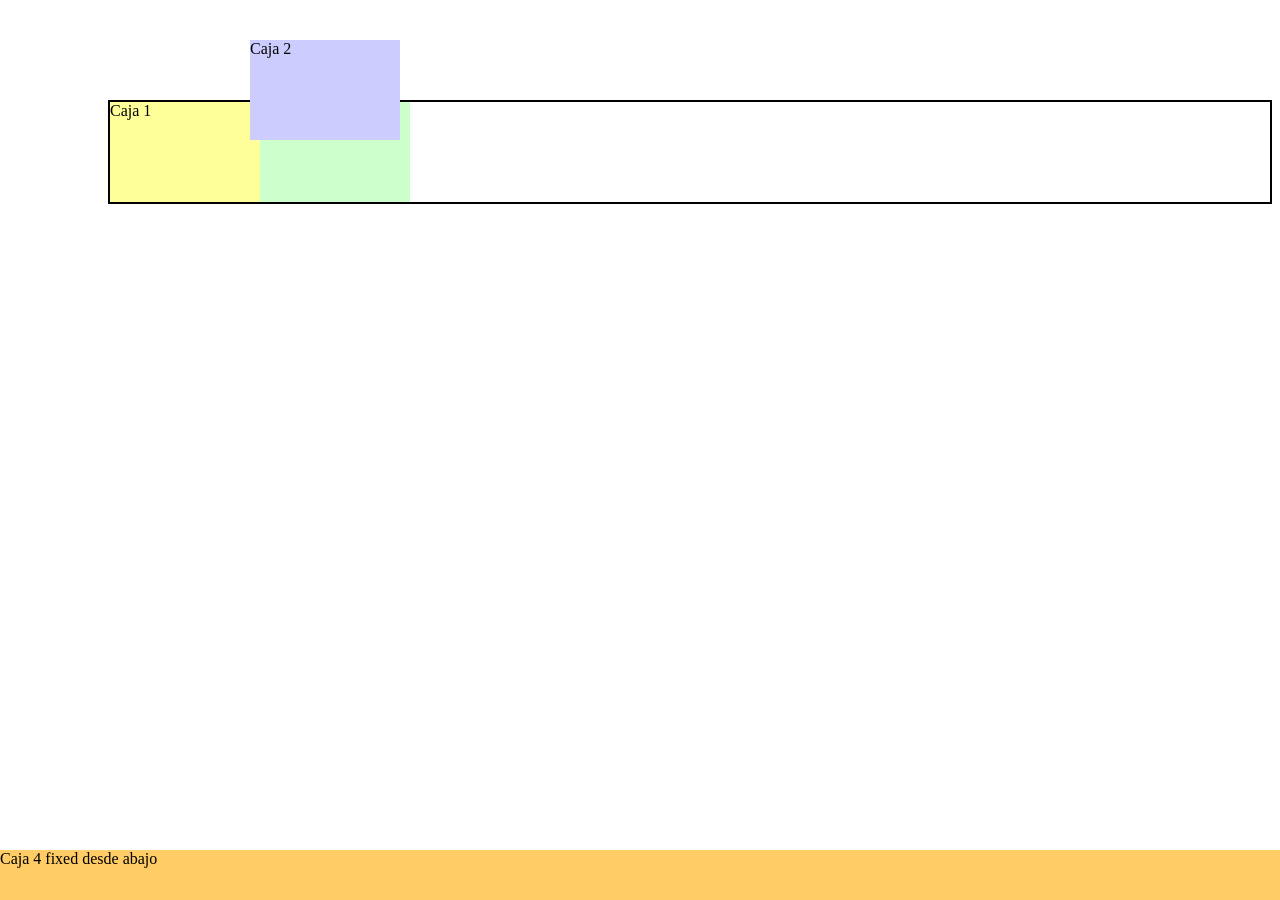
<file: 14_Ejercicio.html>
<!DOCTYPE html>
<html lang="es-ES">
    <head>
        <title></title>
        <meta charset="UTF-8">
        <meta name="viewport" content="width=device-width, initial-scale=1">
        <link href="css/style14.css" rel="stylesheet">
    </head>
    <body>
        <div class="caja">
            <div class="caja1">Caja 1 </div>
            <div class="caja2">Caja 2</div>
            <div class="caja3">Caja 3 con float</div>
            <div class="caja4"> Caja 4 fixed desde abajo</div>
            
        </div>
    </body>
</html>
</file>
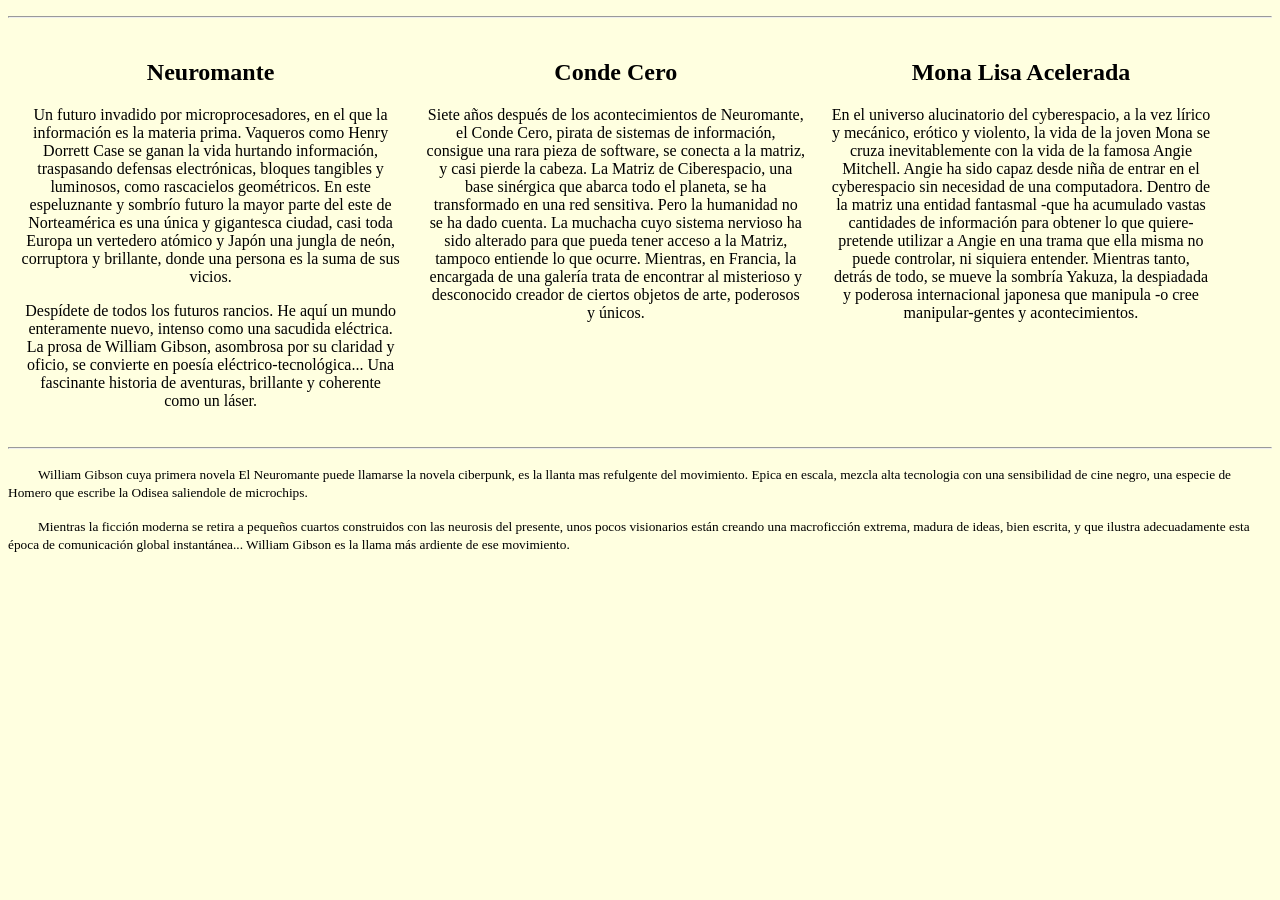
<file: 15_Ejercicio.html>
<!DOCTYPE html>
<html lang="es-ES">
    <head>
        <title>Texto Neuromante</title>
        <meta charset="UTF-8">
        <meta name="viewport" content="width=device-width, initial-scale=1">
        <link href="css/stylo15.css" rel="stylesheet">
    </head>
    <body>
        <section>
            <article>
                <hr>
    
                <div id="articulo1">
                    <h2>Neuromante</h2> 
                    <p>Un futuro invadido por microprocesadores, en el que la información es la materia prima. Vaqueros como Henry Dorrett 
                    Case se ganan la vida hurtando información, traspasando defensas electrónicas, bloques tangibles y luminosos, 
                    como rascacielos geométricos. En este espeluznante y sombrío futuro la mayor parte del este de Norteamérica es una
                    única y gigantesca ciudad, casi toda Europa un vertedero atómico y Japón una jungla de neón, corruptora 
                    y brillante, donde una persona es la suma de sus vicios. </p>
                    
                    <p>Despídete de todos los futuros rancios. He aquí un mundo enteramente nuevo, intenso como una sacudida eléctrica.
                    La prosa de William Gibson, asombrosa por su claridad y oficio, se convierte en poesía eléctrico-tecnológica...
                    Una fascinante historia de aventuras, brillante y coherente como un láser. </p>
                </div>
        
                
        
                <div id="articulo2"> 
                    <h2 id="art2">Conde Cero </h2>
                    <p>Siete años después de los acontecimientos de Neuromante, el Conde Cero, pirata de sistemas de información, 
                    consigue una rara pieza de software, se conecta a la matriz, y casi pierde la cabeza. 
                    La Matriz de Ciberespacio, una base sinérgica que abarca todo el planeta, se ha transformado en una red sensitiva. 
                    Pero la humanidad no se ha dado cuenta. La muchacha cuyo sistema nervioso ha sido alterado para que pueda tener acceso a la Matriz,
                    tampoco entiende lo que ocurre. Mientras, en Francia, la encargada de una galería trata de encontrar al misterioso y desconocido creador 
                    de ciertos objetos de arte, poderosos y únicos. </p>
                </div>
        
                
    
                <div id="articulo3"> 
                    <h2 id="art3">Mona Lisa Acelerada </h2>
                    <p>En el universo alucinatorio del cyberespacio, a la vez lírico y mecánico, erótico y violento, la vida de la joven
                    Mona se cruza inevitablemente con la vida de la famosa Angie Mitchell.  Angie ha sido capaz desde niña de entrar en el cyberespacio sin necesidad de una computadora.
                    Dentro de la matriz una entidad fantasmal -que ha acumulado vastas cantidades de información para obtener
                    lo que quiere- pretende utilizar a Angie en una trama que ella misma no puede controlar, ni siquiera entender.
                    Mientras tanto, detrás de todo, se mueve la sombría Yakuza, la despiadada y poderosa internacional
                    japonesa que manipula -o cree manipular-gentes y acontecimientos. </p>
                </div>
            </article>
        </section>
        <hr>
        <footer><p><small>William Gibson cuya primera novela El Neuromante puede llamarse la novela ciberpunk, es la llanta mas refulgente
        del movimiento. Epica en escala, mezcla alta tecnologia con una sensibilidad de cine negro, 
        una especie de Homero que escribe la Odisea saliendole de microchips.</small> </p>
        
        <p><small>Mientras la ficción moderna se retira a pequeños cuartos construidos con las neurosis del presente, 
        unos pocos visionarios están creando una macroficción extrema, madura de ideas, bien escrita, y 
        que ilustra adecuadamente esta época de comunicación global instantánea... William Gibson es la llama 
        más ardiente de ese movimiento.</small></p>
        
        </footer>
    </body>
</html>
</file>
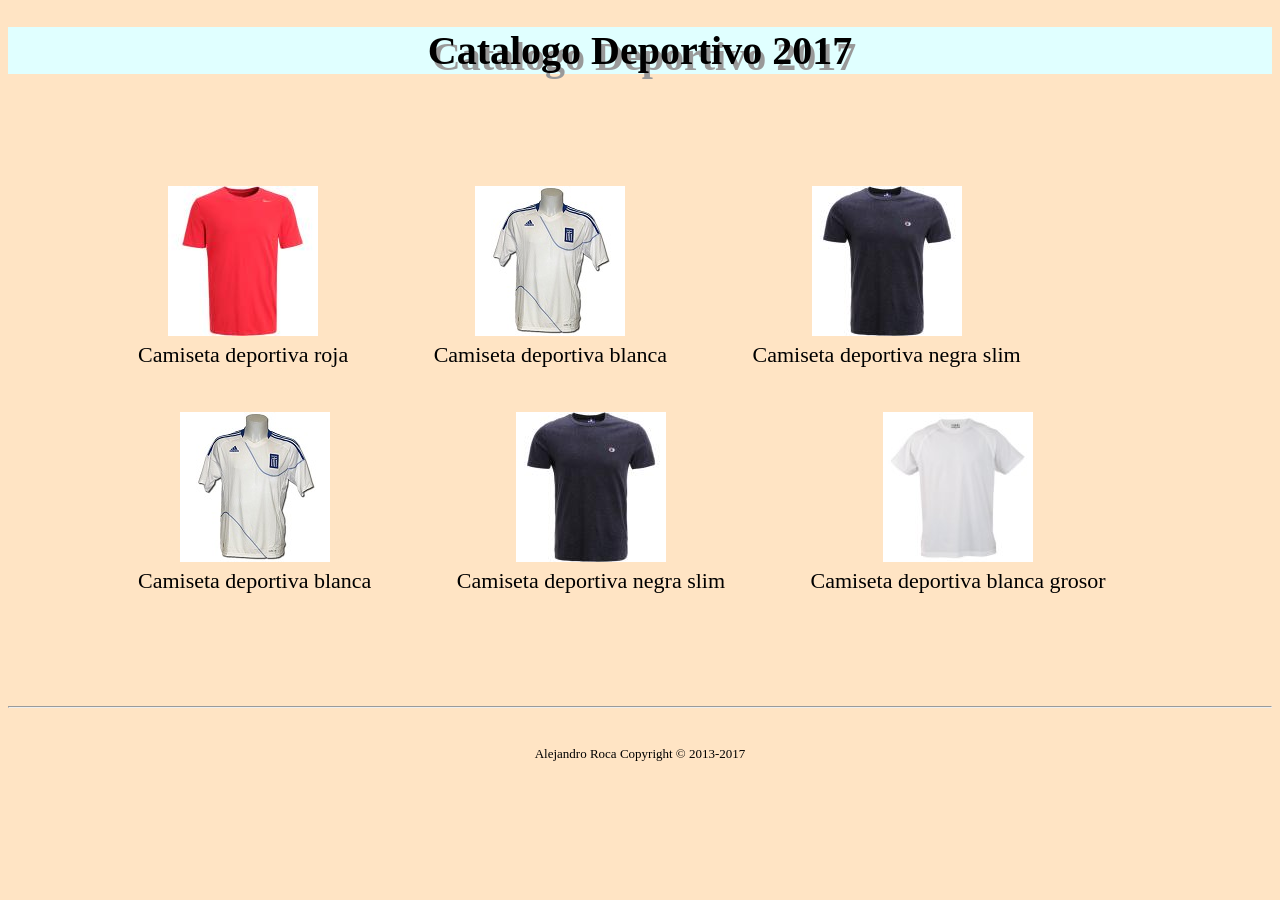
<file: 17a_Ejercicio.html>
<!DOCTYPE html>
<html lang="es-ES">
    <head>
        <title></title>
        <meta charset="UTF-8">
        <meta name="viewport" content="width=device-width, initial-scale=1">
    </head>
    <body>
        <header>
            <h1>Catalogo Deportivo 2017</h1>
        </header>
        <style>
             
            *{
                background-color:bisque;
                box-sizing: border-box;
                font-size: 22px;
            }
            h1{
                font-family: Georgia, 'Times New Roman', Times, serif;
                font-size: 40px;
                text-align: center;
                text-shadow: 4px 6px #999;
                background-color: lightcyan;
            }
            
             figure
            {display: inline-block;
            text-align: center;
                
             
            }

            article{
                width: 90%;
                margin:90px;
            }

            footer{
                margin: 30px;
            
                text-align: center;
                
            }

            .foot{
                font-size: 13px !important;
            }
          
        </style>

        <section>
            <article id="UnaFila">
                <figure>
                    <a href="http://www.twenga.es/camiseta-deportiva-naranja.html"><img src="img/nike-performance-camiseta01.jpg" alt="Camiseta deportiva roja"></a>
                    <figcaption >Camiseta deportiva roja</figcaption>
                </figure>

                <figure id="camiseta-blanca">
                    <a href="http://www.twenga.es/camiseta-deportiva-naranja.html"><img src="img/imagen02.jpg"  alt="Camiseta deportiva blanca"></a>
                    <figcaption>Camiseta deportiva blanca</figcaption>
                </figure>

                <figure id="camiseta-negra">
                    <a href="http://www.twenga.es/camiseta-deportiva-naranja.html"><img src="img/champion-camiseta-print-blue03.jpg" alt="Camiseta deportiva negra slim"></a>
                    <figcaption>Camiseta deportiva negra slim</figcaption>
                </figure>

                <figure id="camiseta-blanca">
                    <a href="http://www.twenga.es/camiseta-deportiva-naranja.html"><img src="img/imagen02.jpg"  alt="Camiseta deportiva blanca"></a>
                    <figcaption>Camiseta deportiva blanca</figcaption>
                </figure>

                <figure id="camiseta-negra">
                    <a href="http://www.twenga.es/camiseta-deportiva-naranja.html"><img src="img/champion-camiseta-print-blue03.jpg" alt="Camiseta deportiva negra slim"></a>
                    <figcaption>Camiseta deportiva negra slim</figcaption>
                </figure>

                <figure id="camiseta">
                    <a href="http://www.twenga.es/camiseta-deportiva-naranja.html"><img src="img/camisetas-deportivas-camiseta-tecnic-tp04.jpg" alt="Camiseta blanca grosor"></a>
                    <figcaption>Camiseta deportiva blanca grosor</figcaption>
                </figure>

            </article>
        </section>
        <hr>
        <footer>
            <author>
                <small class="foot">Alejandro Roca   Copyright © 2013-2017</small>
            </author>
        </footer>
    </body>
</html>
</file>
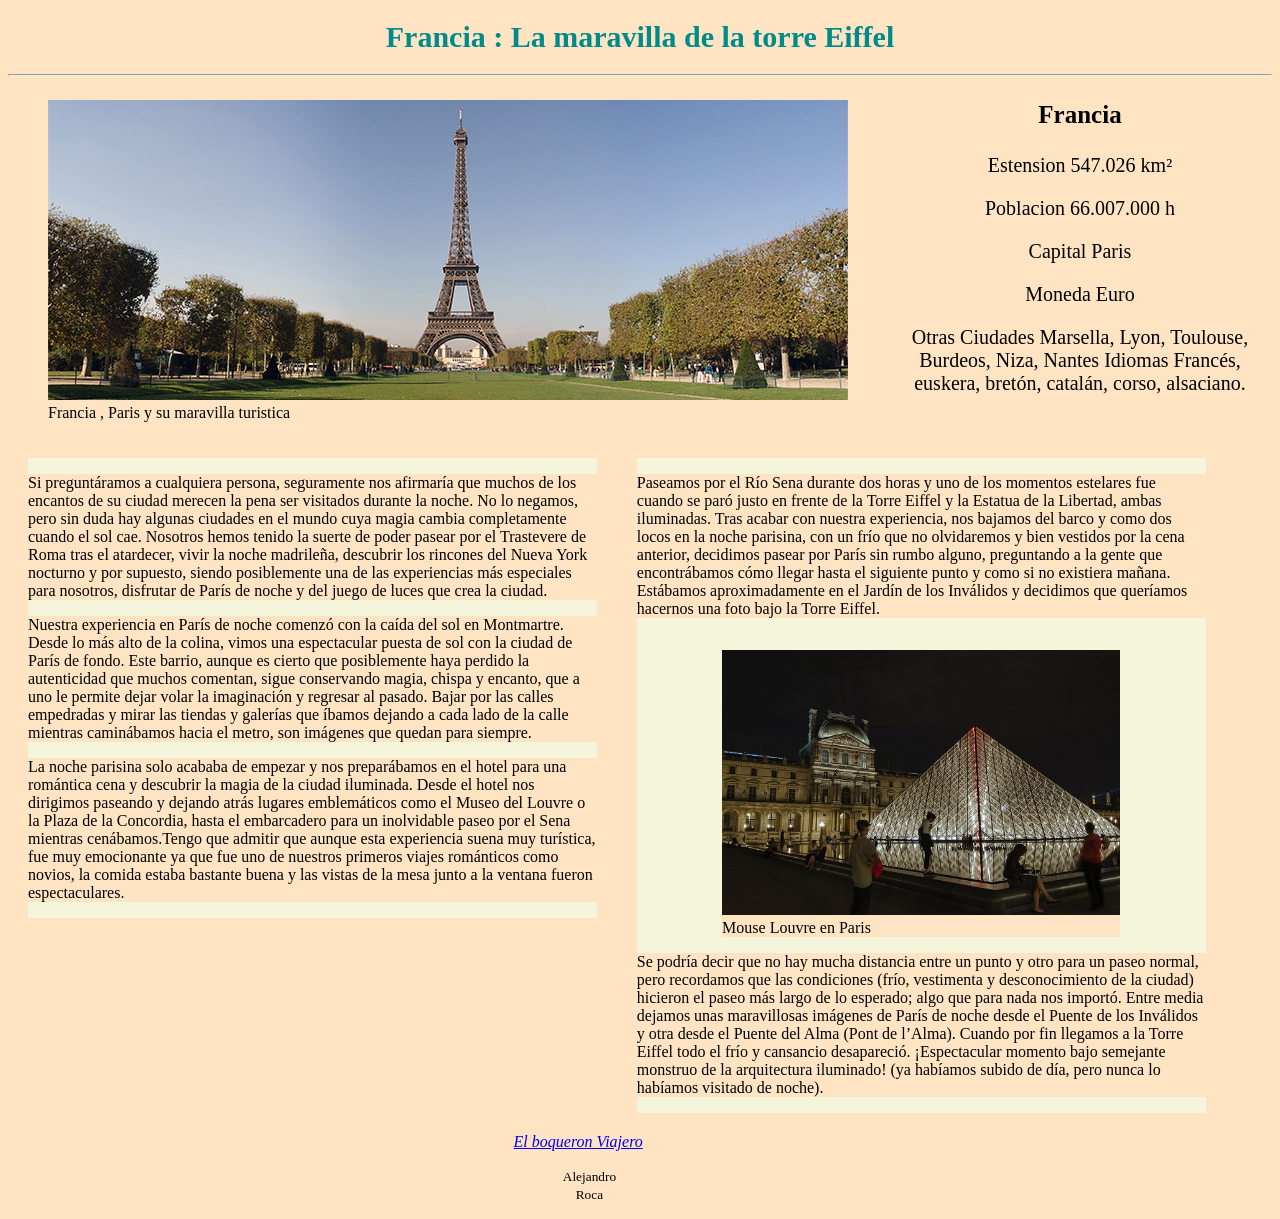
<file: 18_Ejercicio.html>
<!DOCTYPE html>
<html lang="es-ES">
    <head>
        <title>Francia y sus maravillas turisticas</title>
        <meta charset="UTF-8">
        <meta name="viewport" content="width=device-width, initial-scale=1">
        <link href="css/stylo18.css" rel="stylesheet">
    </head>
    <body>
        <header>
            <h1>Francia : La maravilla de la torre Eiffel</h1>
            <hr>
        </header>
        <figure class="torre">
             <img src="img-country/Francia-pic.png" alt="Francia la torre Eiffel " title="Francia y su maravilla turistica">
             <figcaption>Francia , Paris y su maravilla turistica</figcaption>
        </figure>
        <article>        
            <div class="datos"> 
                <p><b>Francia </b></p>
                <div class="datos-secundarios">

                    <p> Estension 547.026 km²</p>
                    <p>Poblacion  66.007.000 h</p>
                    <p> Capital Paris</p>
                    <p>Moneda Euro</p>
                    <p>Otras Ciudades	Marsella, Lyon, Toulouse, Burdeos, Niza, Nantes
                        Idiomas	Francés, euskera, bretón, catalán, corso, alsaciano.</p>
                </div>
            </div>
        </article>

        <section>
            <article>
                <div class="box">
                    <p> Si preguntáramos a cualquiera persona, seguramente nos afirmaría que muchos de 
                        los encantos de su ciudad merecen la pena ser visitados durante la noche. No lo
                        negamos, pero sin duda hay algunas ciudades en el mundo cuya magia cambia 
                        completamente cuando el sol cae. Nosotros hemos tenido la suerte de poder pasear 
                        por el Trastevere de Roma tras el atardecer, vivir la noche madrileña, descubrir 
                        los rincones del Nueva York nocturno y por supuesto, siendo posiblemente una de 
                        las experiencias más especiales para nosotros, disfrutar de París de noche y del 
                        juego de luces que crea la ciudad.</p>
                    <p> Nuestra experiencia en París de noche comenzó con la caída del sol en Montmartre. Desde 
                        lo más alto de la colina, vimos una espectacular puesta de sol con la ciudad de París de 
                        fondo. Este barrio, aunque es cierto que posiblemente haya perdido la autenticidad que 
                        muchos comentan, sigue conservando magia, chispa y encanto, que a uno le permite dejar
                        volar la imaginación y regresar al pasado. Bajar por las calles empedradas y mirar las 
                        tiendas y galerías que íbamos dejando a cada lado de la calle mientras caminábamos hacia
                        el metro, son imágenes que quedan para siempre.</p>
                    
                    <p> La noche parisina solo acababa de empezar y nos preparábamos en el hotel para una 
                        romántica cena y descubrir la magia de la ciudad iluminada. Desde el hotel nos 
                        dirigimos paseando y dejando atrás lugares emblemáticos como el Museo del Louvre o 
                        la Plaza de la Concordia, hasta el embarcadero para un inolvidable paseo por el Sena 
                        mientras cenábamos.Tengo que admitir que aunque esta experiencia suena muy turística, 
                        fue muy emocionante ya que fue uno de nuestros primeros viajes románticos como novios, 
                        la comida estaba bastante buena y las vistas de la mesa junto a la ventana fueron 
                        espectaculares.</p>
                        
                </div>
                <div class="box">
                    <p> Paseamos por el Río Sena durante dos horas y uno de los momentos estelares fue cuando se
                         paró justo en frente de la Torre Eiffel y la Estatua de la Libertad, ambas iluminadas. 
                         Tras acabar con nuestra experiencia, nos bajamos del barco y como dos locos en la noche 
                         parisina, con un frío que no olvidaremos y bien vestidos por la cena anterior, decidimos 
                         pasear por París sin rumbo alguno, preguntando a la gente que encontrábamos cómo llegar 
                         hasta el siguiente punto y como si no existiera mañana. Estábamos aproximadamente en el 
                         Jardín de los Inválidos y decidimos que queríamos hacernos una foto bajo la Torre Eiffel.</p>
                    <figure class="louvre">
                    <img src="img-country/louvre.jpg" width="30%" alt="Museo Louvre en Francia de noche" title="Museo Louvre">
                    <figcaptiion>Mouse Louvre en Paris</figcaptiion>
                    </figure>
                    
                    <p class="ultimo-parrafo">Se podría decir que no hay mucha distancia entre un punto y otro para un paseo normal, pero 
                        recordamos que las condiciones (frío, vestimenta y desconocimiento de la ciudad) hicieron 
                        el paseo más largo de lo esperado; algo que para nada nos importó. Entre media dejamos unas 
                        maravillosas imágenes de París de noche desde el Puente de los Inválidos y otra desde el Puente 
                        del Alma (Pont de l’Alma). Cuando por fin llegamos a la Torre Eiffel todo el frío y cansancio 
                        desapareció. ¡Espectacular momento bajo semejante monstruo de la arquitectura iluminado! 
                        (ya habíamos subido de día, pero nunca lo habíamos visitado de noche).</p>
                </div>
                
            </article>
            
        </section>
   
        <footer>
            <cite> <a href="http://elboqueronviajero.com/francia/paris-de-noche-paseo/">El boqueron Viajero</a> </cite>
                <blockquote cite="http://elboqueronviajero.com/francia/paris-de-noche-paseo/">
                <author><center><small>Alejandro Roca</small></center></author>
        </footer>

    </body>
</html>
</file>
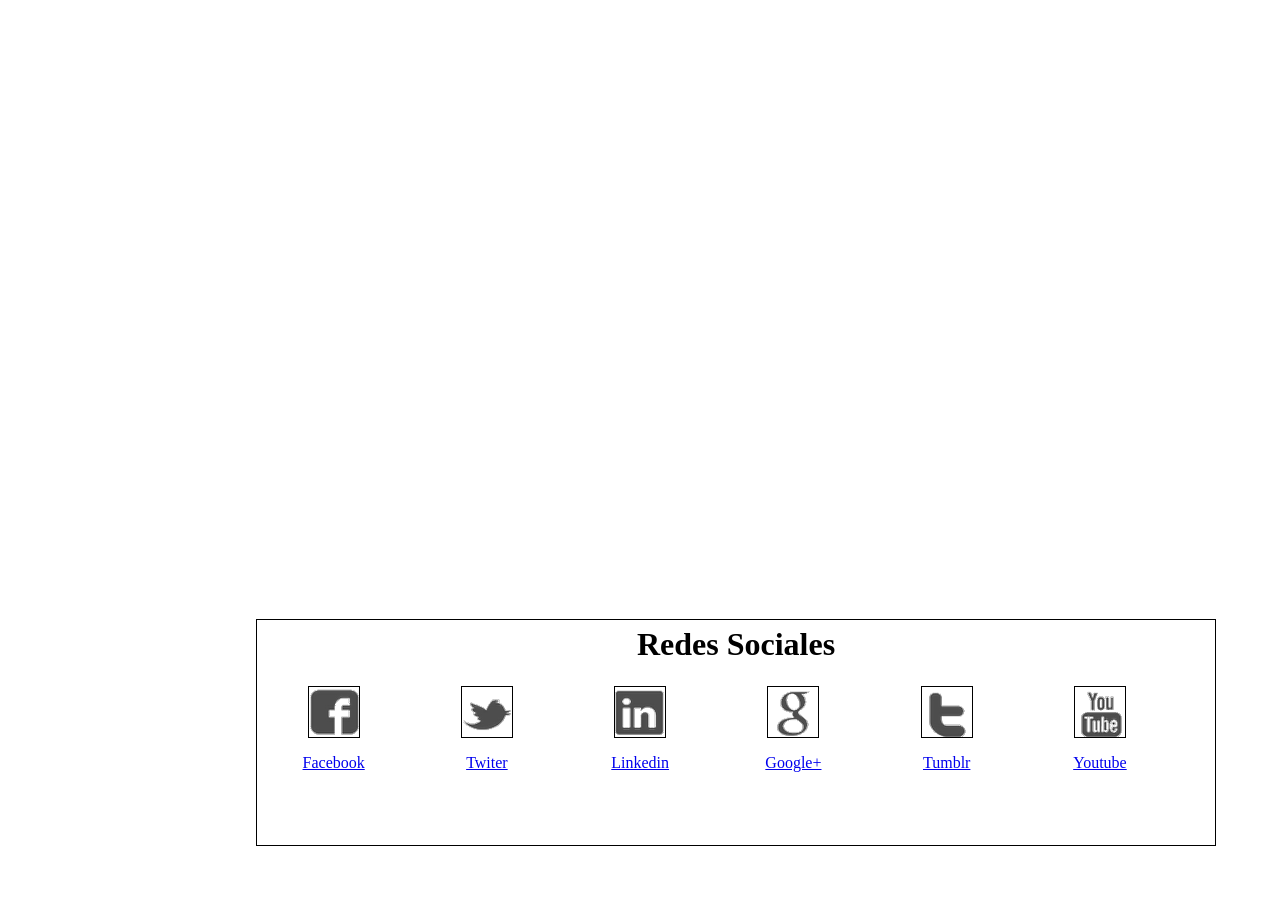
<file: 19_Ejercicio.html>
<!DOCTYPE html>
<html>
	<head>		
        <meta name="application-name" content="…">
        <meta name="generator" content="Bluefish 2.2.4">
        <meta charset="UTF-8">
        <title>Sprites</title>
		<style type="text/css">
            footer {
                height: 25%;
                min-height: 100px;
                border: solid 1px black;
                position: fixed;
                bottom: 6%;
                left: 20%;
                right: 5%;
            }
            h1 {
                width: 60%;
                margin: 0.2em auto;
                text-align: center;
            }
            a.container {
                width: 10%;
                margin-left: 3%;
                margin-right: 3%;
                float:left;
            }
			div.icono {
                height: 50px;
				width: 50px;
				margin: 1em auto;
				border: solid 1px black;
			}
            p {
                text-align: center;
            }
			    div#facebook {background-color: silver;
						    background: url(img/social-header.png);
					        background-position: 150px 205px; /* x px / y px de la esquina superior del icono*/
			    }
                div#twiter {
                    
                    background: url(img/social-header.png);
                    background-position: 250px 50px; /*Icono 5-1*/
                }
                div#linkedin {
                    
                    background: url(img/social-header.png);
                    background-position: 450px 100px; /*Icono 9-2*/
                }
                div#google {
                    background-color: silver;
                    background: url(img/social-header.png);
                    background-position: 300px 154px; /*Icono 6-3*/
                }
                div#tumblr {
                    background-color: silver;
                    background: url(img/social-header.png);
                    background-position: 300px 50px; /*Icono 6-1*/
                }
                div#youtube {
                    background-color: silver;
                    background: url(img/social-header.png);
                    background-position: 50px 50px; /*Icono 1-1*/
                }
	</style>
	</head>
	<body>
        <footer>
            <h1>Redes Sociales</h1>
            <a class="container" href="#">
                <div id="facebook" class="icono"></div>
                <p>Facebook</p>
            </a>
            <a class="container" href="#">
                <div id="twiter" class="icono"></div>
                <p>Twiter</p>
            </a>
            <a class="container" href="#">
                <div id="linkedin" class="icono"></div>
                <p>Linkedin</p>
            </a>
            <a class="container" href="#">
                <div id="google" class="icono"></div>
                <p>Google+</p>
            </a>
            <a class="container" href="#">
                <div id="tumblr" class="icono"></div>
                <p>Tumblr</p>
            </a>
            <a class="container" href="#">
                <div id="youtube" class="icono"></div>
                <p>Youtube</p>
            </a>

        </footer>
</body>
</html>
</file>
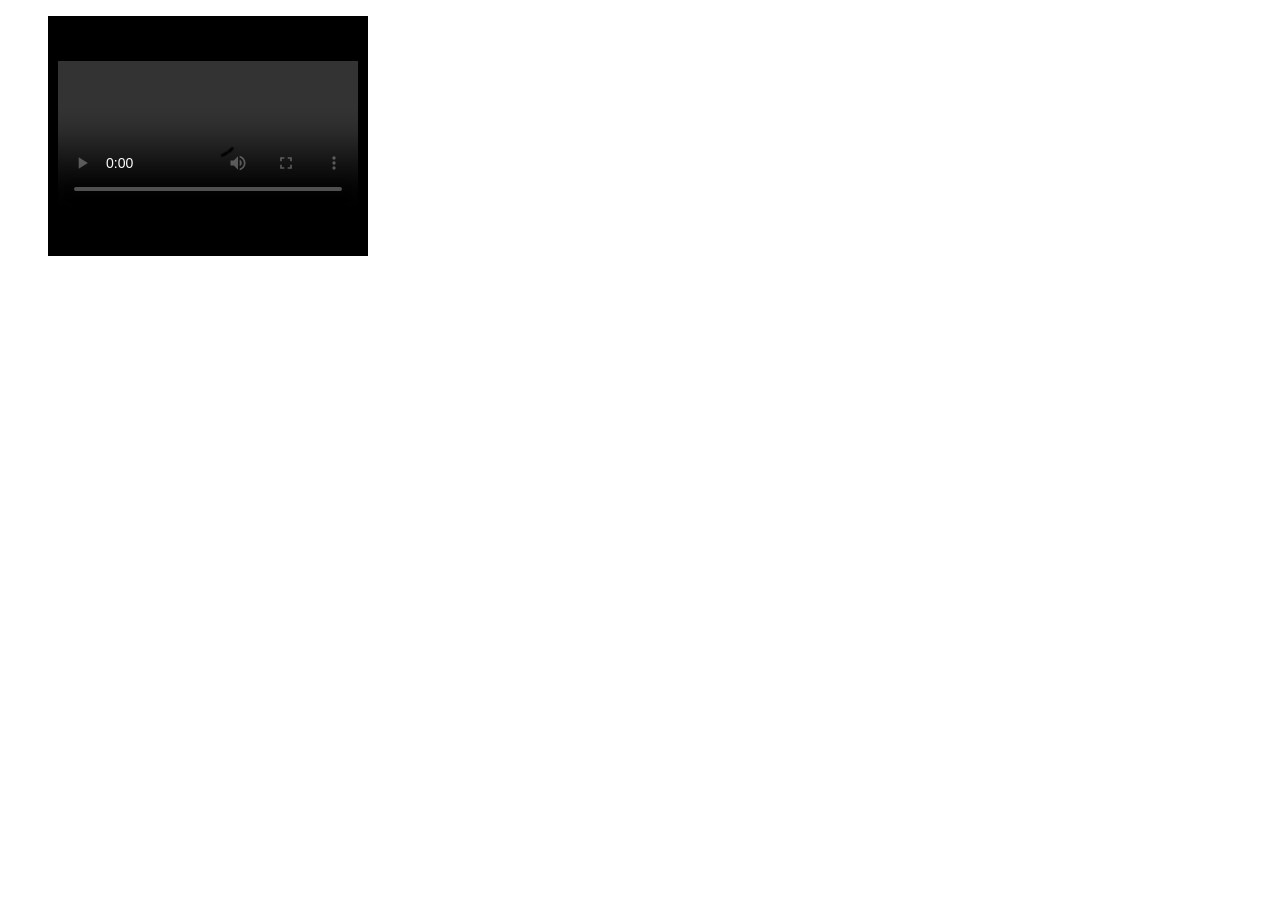
<file: 20_Ejercicio.html>
<!DOCTYPE html>
<html lang="en">
    <head>
        <title></title>
        <meta charset="UTF-8">
        <meta name="viewport" content="width=device-width, initial-scale=1">
    </head>
    <body>
        <figure>
            <embed src="video/gatohabla.mp4" width="320" height="240">
        </figure>
    
    </body>
</html>
</file>
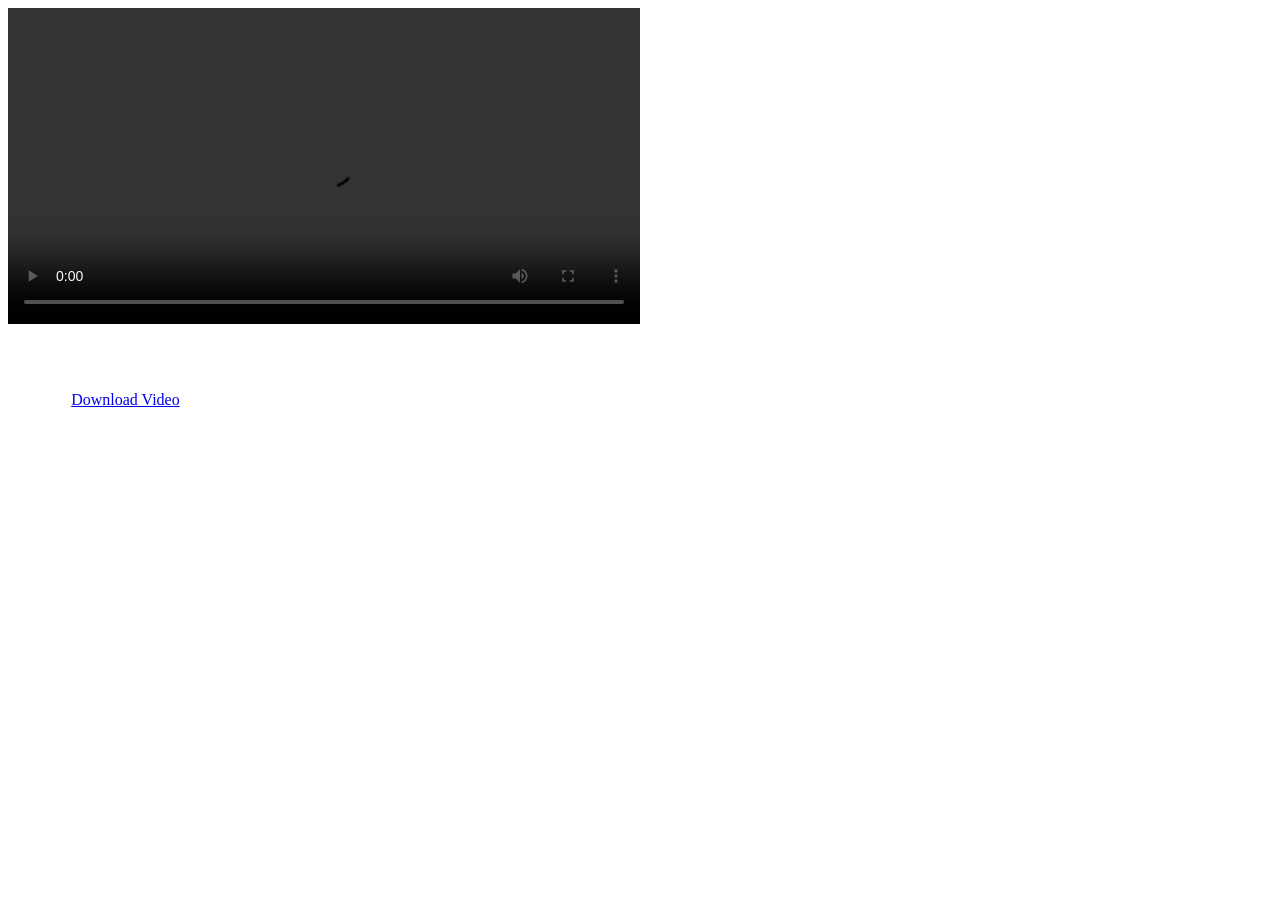
<file: 22_Ejercicio.html>
<!DOCTYPE html>
<html lang="es-ES">
    <head>
        <title></title>
        <meta charset="UTF-8">
        <meta name="viewport" content="width=device-width, initial-scale=1, maximum-scale=1">
    </head>
    <body>
        <style>
            a{
                width: 50%;
                margin: 5%;
                display: block;
            }
        </style>
       
    <video width="50%" height="50%" controls preload loop>
        
        <source src="video/gato_habla.mp4" type="video/mp4">
        <source src="video/gato_habla.mp4" type="video/webm">
        <source src="video/gato_habla.mp4" type="video/ogg">
        <object width="" height="" data="video/gato_habla.mp4">
        Este navegador no soporta la etiqueta video</object>
    </video>
    <a href="video/gato_habla.mp4" target="video">Download Video</a>
    </body>
</html>
</file>
<file: css/style14.css>
.caja1 {
	height: 100px;
	width: 150px;
	background-color: #FF9;
	float: left;
}
.caja2 {
	height: 100px;
	width: 150px;
	background-color: #CCF;
	position: absolute;
	left: 250px;
	top: 40px;
}
.caja3 {
	height: 100px;
	width: 150px;
	float: left;
	background-color: #CFC;
}
.caja {
	/* position: absolute;
	left: 100px;
	top: 100px; */
	margin-left: 100px;
	margin-top: 100px;
	overflow: auto;
	border: solid 2px black;
}
.caja4 {
	height: 50px;
	background-color: #FC6;
	clear: both;
	position: fixed;
	bottom: 0px;
	left: 0px;
	width: 100%;}
</file>
<file: css/stylo15.css>
*{
    background: lightyellow;
    position: static;
    
}
article{
    display: table;
    width: auto;
    display: table;
}

article>div{
 margin: 13px;
 width:30%;
 text-align: center;
 float: left;
 
}

small
{
    clear: both;
    margin: 30px 30px 30px 30px;
    bottom: 30px;
    top:30px;
    ;
}
</file>
<file: css/stylo18.css>
*{
    box-sizing: border-box;
    background-color: bisque;
}
h1{
    font-size: 30px;
    text-shadow: cadetblue;
    text-align: center;
    color:darkcyan ;
    font-family: fantasy;
}

figure{
    float:left;
}

.louvre{
    width: 70%;
    margin-left:15% ;
    
}

.ultimo-parrafo{
    clear: both;  /* Hago un clear para que no interfiera
                    en la imagen flotante*/
}

div.datos{
 text-align: center;
 font-size: 25px !important;
}

.datos-secundarios{
    font-size: 20px;
}
.box{
width:45%;
margin: 20px;
height:auto;
background:beige;
float:left;
}
img {
 width:100%;
}

footer{
    
    width: 12%;
    margin-left: 40%;
}
</file>
